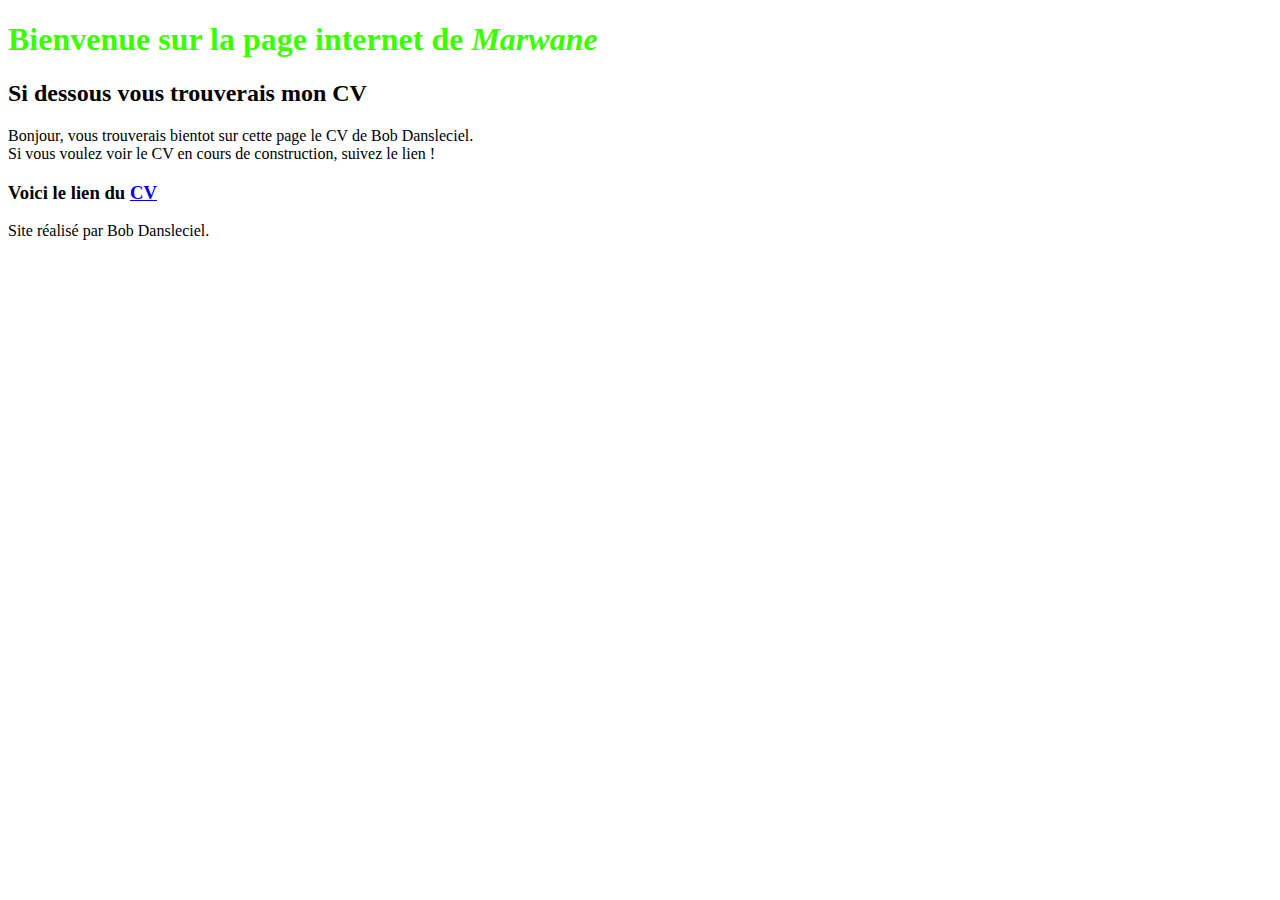
<file: index.html>
<!DOCTYPE html>
<html lang="fr">
    <link rel="stylesheet" href="styles.css">
    <head>
        <meta charset="utf-8" />
        <title>ici c'est le titre </title> 
    </head>
    <body>
        <h1>Bienvenue sur la page internet de <em>Marwane</em></h1>
        <strong><h2>Si dessous vous trouverais mon CV</h2></strong>
        <main>
        Bonjour, vous trouverais bientot sur cette page le CV de Bob Dansleciel.<br/>
        Si vous voulez voir le CV en cours de construction, suivez le lien !
        </main>
        <h3>Voici le lien du <a href="cv-en-construction.html">CV</a></h3>
        <footer>
            Site réalisé par Bob Dansleciel.
        </footer>
    </body>
</html>
</file>
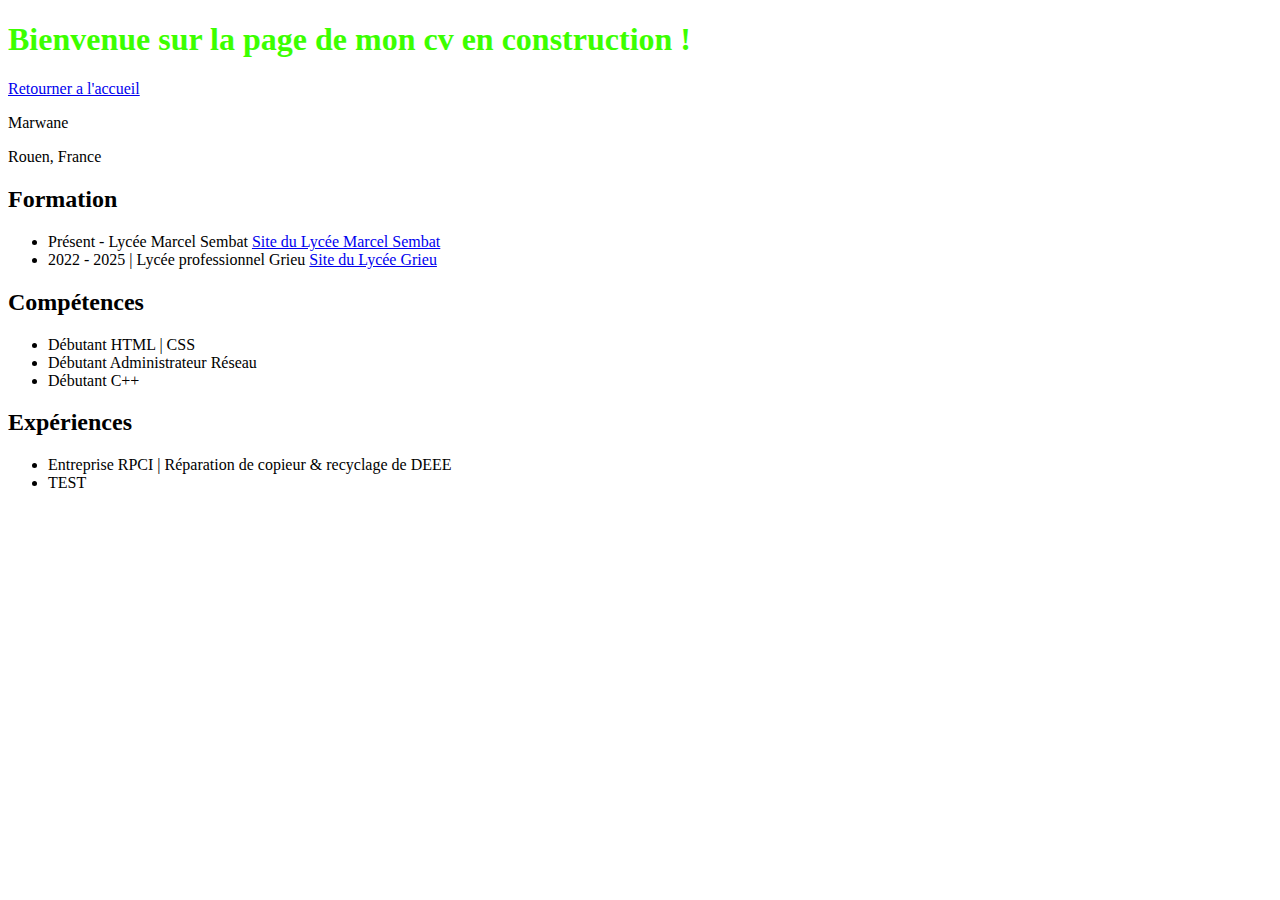
<file: cv-en-construction.html>
<!DOCTYPE html>
<html lang="fr">
    <head>
        <link rel="stylesheet" href="styles.css">
        <meta charset="utf-8">
        <title>ici c'est le titre </title> 
    </head>
    <body>  
        <h1 class="titre">Bienvenue sur la page de mon cv en construction !</h1>

        <p class="retour"><a href="index.html" title="Retourner a l'accueil">Retourner a l'accueil</a></p>

        <div class="home-name">
            <p class="name-first">Marwane</p>
            <p class="location">Rouen, France</p>
        </div>

        <div class="Formation">
            <h2>Formation</h2>
            <ul>
                <li>Présent - Lycée Marcel Sembat <a href="https://lyceesmarcelsembat.wordpress.com/" title="Lycée Marcel Sembat">Site du Lycée Marcel Sembat</a></li>
                <li>2022 - 2025 | Lycée professionnel Grieu <a href="https://grieu.lycee.ac-normandie.fr/" title="Lycée Grieur">Site du Lycée Grieu</a></li>
            </ul>
        </div>
        <div class="Competences">
            <h2>Compétences</h2>
            <ul>
                <li>Débutant HTML | CSS</li>
                <li>Débutant Administrateur Réseau</li>
                <li>Débutant C++</li>
            </ul>
        </div>
        <div class="Experiences">
            <h2>Expériences</h2>
            <ul>
                <li>Entreprise RPCI | Réparation de copieur & recyclage de DEEE</li>
                <li>TEST</li>
            </ul>
    </body>
</html>
</file>
<file: styles.css>
h1 {
    color: rgb(60, 255, 0);
}
</file>
